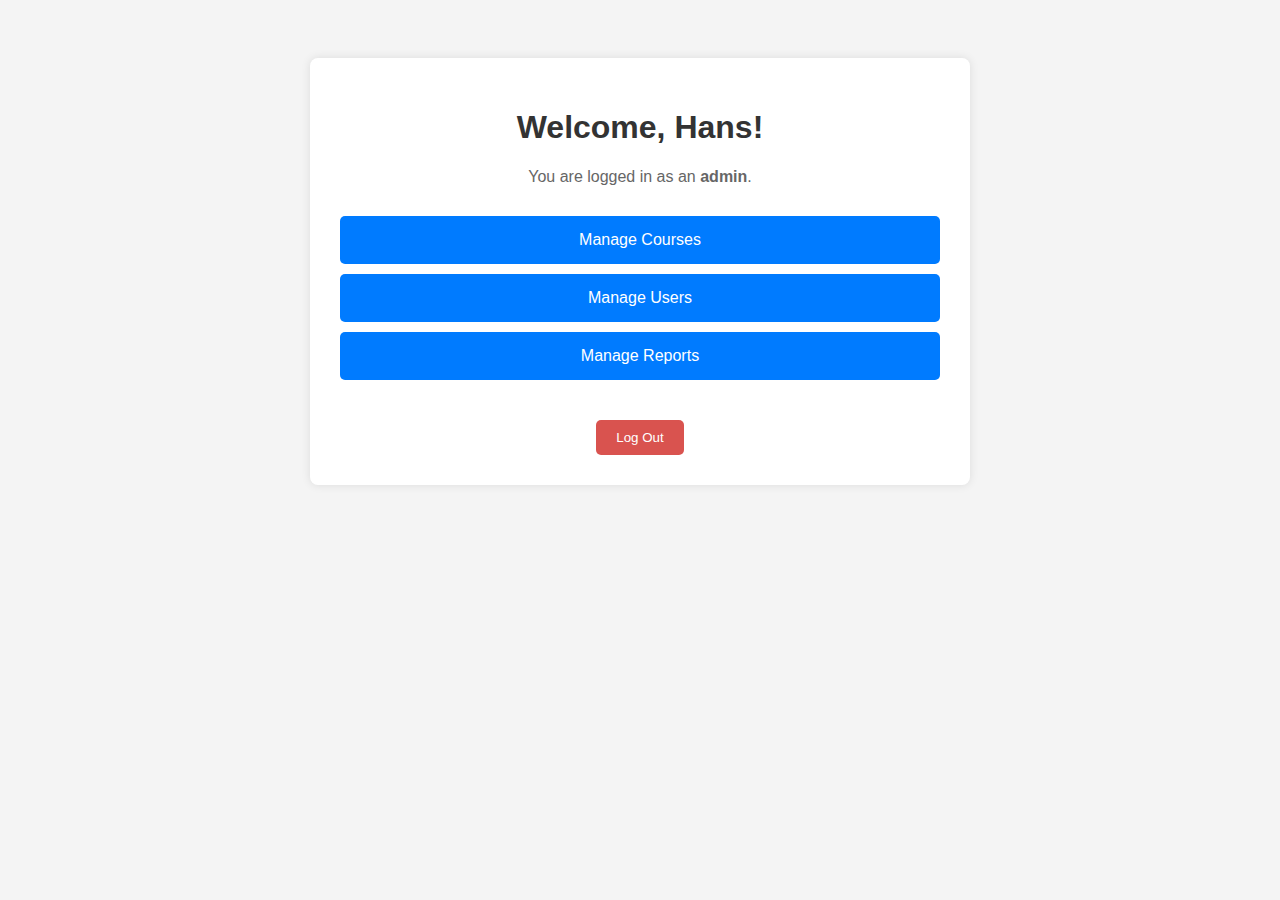
<file: Index.html>
<!DOCTYPE html> <html lang="en"> <head> <meta charset="UTF-8" /> <meta name="viewport" content="width=device-width, initial-scale=1.0"/> <title>Admin</title> <style> body { font-family: Arial, sans-serif; background-color: #f4f4f4; text-align: center; padding: 50px; } .dashboard { background: white; padding: 30px; max-width: 600px; margin: auto; box-shadow: 0 0 10px rgba(0,0,0,0.1); border-radius: 8px; } h1 { color: #333; } p { color: #666; } .admin-options { margin-top: 30px; } .admin-button { display: block; width: 100%; padding: 15px; margin: 10px 0; background-color: #007bff; color: white; border: none; border-radius: 5px; font-size: 16px; cursor: pointer; transition: background-color 0.3s; } .admin-button:hover { background-color: #0056b3; } .logout-button { margin-top: 30px; padding: 10px 20px; background-color: #d9534f; color: white; border: none; border-radius: 5px; cursor: pointer; } .logout-button:hover { background-color: #c9302c; } </style> </head> <body> <div class="dashboard"> <h1>Welcome, Hans!</h1> <p>You are logged in as an <strong>admin</strong>.</p> <div class="admin-options"> <button class="admin-button" onclick="alert('Redirecting to manage courses...')">Manage Courses</button> <button class="admin-button" onclick="alert('Redirecting to manage users...')">Manage Users</button> <button class="admin-button" onclick="alert('Redirecting to manage reports...')">Manage Reports</button> </div> <button class="logout-button" onclick="logout()">Log Out</button> </div> <script> function logout() { localStorage.removeItem("loggedInUser"); window.location.href = "login.html"; } </script> </body> </html>
</file>
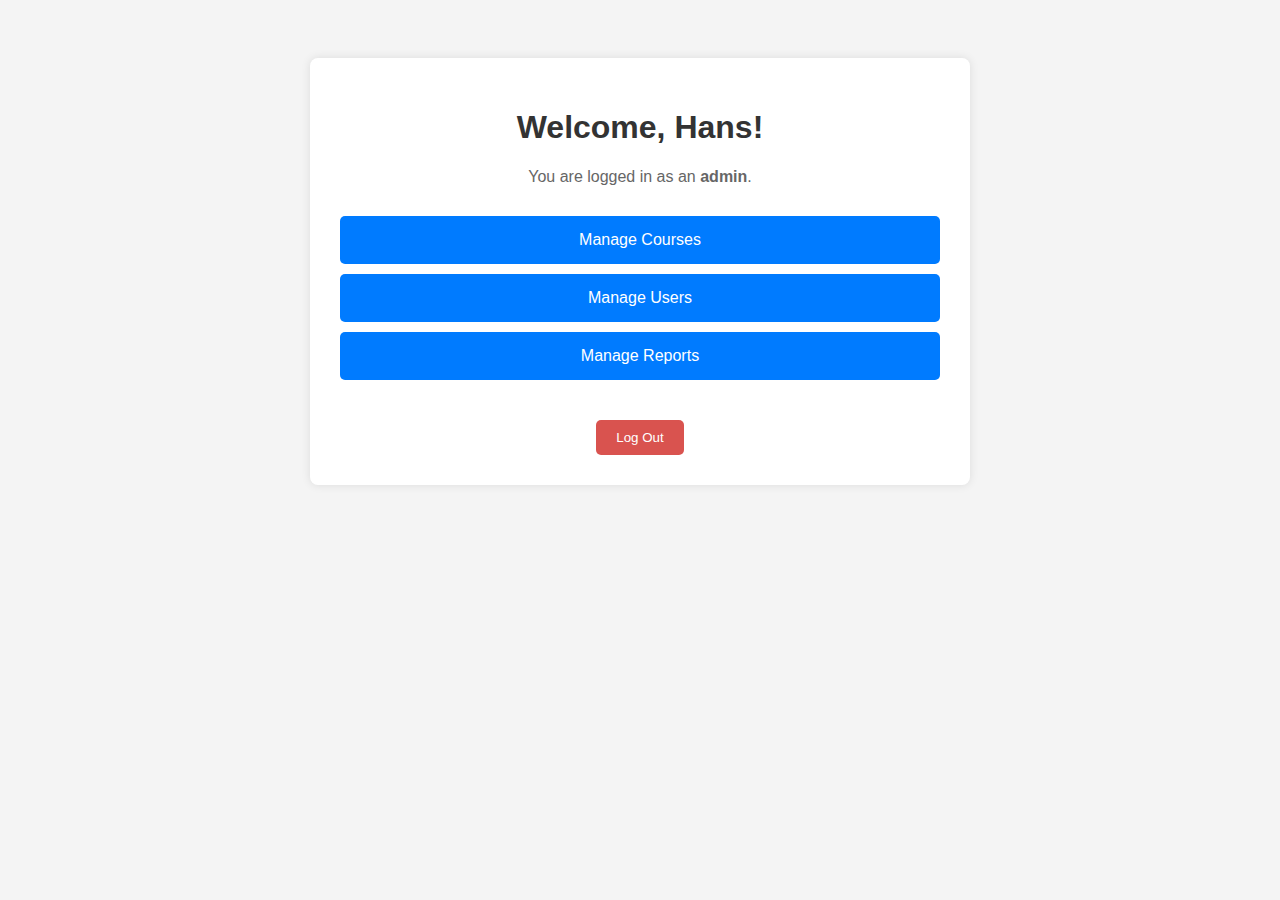
<file: logout.html>
<!DOCTYPE html>
<html lang="en">
<head>
  <meta charset="UTF-8" />
  <meta name="viewport" content="width=device-width, initial-scale=1.0"/>
  <title>Admin</title>
  <style>
    body {
      font-family: Arial, sans-serif;
      background-color: #f4f4f4;
      text-align: center;
      padding: 50px;
    }
    .dashboard {
      background: white;
      padding: 30px;
      max-width: 600px;
      margin: auto;
      box-shadow: 0 0 10px rgba(0,0,0,0.1);
      border-radius: 8px;
    }
    h1 {
      color: #333;
    }
    p {
      color: #666;
    }
    .admin-options {
      margin-top: 30px;
    }
    .admin-button {
      display: block;
      width: 100%;
      padding: 15px;
      margin: 10px 0;
      background-color: #007bff;
      color: white;
      border: none;
      border-radius: 5px;
      font-size: 16px;
      cursor: pointer;
      transition: background-color 0.3s;
    }
    .admin-button:hover {
      background-color: #0056b3;
    }
    .logout-button {
      margin-top: 30px;
      padding: 10px 20px;
      background-color: #d9534f;
      color: white;
      border: none;
      border-radius: 5px;
      cursor: pointer;
    }
    .logout-button:hover {
      background-color: #c9302c;
    }
  </style>
</head>
<body>
  <div class="dashboard">
    <h1>Welcome, Hans!</h1>
    <p>You are logged in as an <strong>admin</strong>.</p>

    <div class="admin-options">
      <button class="admin-button" onclick="alert('Redirecting to manage courses...')">Manage Courses</button>
      <button class="admin-button" onclick="alert('Redirecting to manage users...')">Manage Users</button>
      <button class="admin-button" onclick="alert('Redirecting to manage reports...')">Manage Reports</button>
    </div>

    <button class="logout-button" onclick="logout()">Log Out</button>
  </div>

  <script>
    function logout() {
      localStorage.removeItem("loggedInUser");
      window.location.href = "login.html";
    }
  </script>
</body>
</html>
</file>
